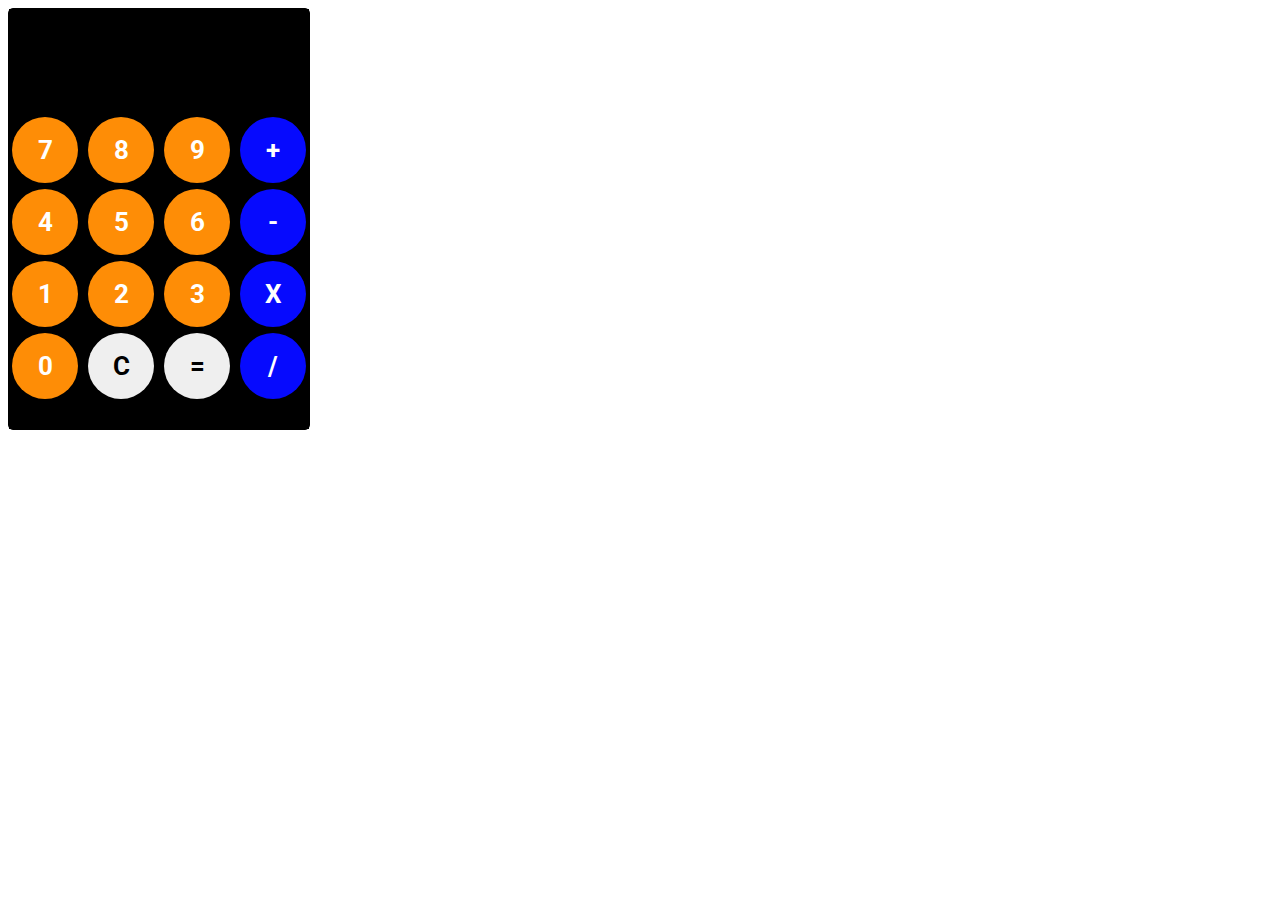
<file: calculadora.html>
<html>
<head>

    <title>calculadora</title>
    <link type="text/css" rel="stylesheet" href="/styles.css"/>

    <link rel="preconnect" href="https://fonts.googleapis.com">
    <link rel="preconnect" href="https://fonts.gstatic.com" crossorigin>
    <link href="https://fonts.googleapis.com/css2?family=Roboto:wght@100&display=swap" rel="stylesheet">
    </head>
    <body>
        <div id="appBg">
        <form name="calculadora">
            <input type="textfield" name="ans" value="" autocomplete="off" readonly>
            <input type="button" value="7" onclick="document.calculadora.ans.value+='7'" class="gray">
            <input type="button" value="8" onclick="document.calculadora.ans.value+='8'" class="gray">
            <input type="button" value="9" onclick="document.calculadora.ans.value+='9'" class="gray">
            <input type="button" value="+" onclick="document.calculadora.ans.value+='+'" class="orange">
            <br>
            <input type="button" value="4" onclick="document.calculadora.ans.value+='4'" class="gray">
            <input type="button" value="5" onclick="document.calculadora.ans.value+='5'" class="gray">
            <input type="button" value="6" onclick="document.calculadora.ans.value+='6'" class="gray">
            <input type="button" value="-" onclick="document.calculadora.ans.value+='-'" class="orange">
            <br>
            <input type="button" value="1" onclick="document.calculadora.ans.value+='1'" class="gray">
            <input type="button" value="2" onclick="document.calculadora.ans.value+='2'" class="gray">
            <input type="button" value="3" onclick="document.calculadora.ans.value+='3'" class="gray">
            <input type="button" value="X" onclick="document.calculadora.ans.value+='*'" class="orange">
            <br>
            <input type="button" value="0" onclick="document.calculadora.ans.value+='0'" class="gray">
            <input type="reset" value="C">
            <input type="button" value="=" onclick="document.calculadora.ans.value=eval(document.calculadora.ans.
            value)">
            <input type="button" value="/" onclick="document.calculadora.ans.value+='/'" class="orange">
        </form>
        </div>
    </body>
</html>
</file>
<file: styles.css>
#appBg{
    height: 420px;
    width: 300px;
    background-color: red;
    border: 1px solid black;
    border-radius: 5px;
}
#appBg form{
    height:100%;
    width: 100%;
    background-color: rgb(0, 0, 0);
}
#appBg input[type=textfield]{
    height: 25%;
    width: 100%;
    cursor:default;
    font-family: 'Roboto', sans-serif;
    background-color: rgb(0, 0, 0);
    color: white;
    padding: 15px;
    text-align: right;
    font-size: 50px;
    border: 0;
    outline: none;
}
#appBg input[type=button],input[type=reset]{
width: 22%;
cursor: pointer;
font-family: 'Roboto', sans-serif;
font-weight: bold;
font-size: 26px;
color: black;
padding: 18px;
margin: 3px;
border: 0;
border-radius: 100%;
}
#appBg .orange{
    background-color: rgb( 6, 10, 254 ) !important;
    color: white !important;
}
#appBg .gray{
    background-color: rgb(254, 141, 6) !important;
    color: white !important;
}
</file>
